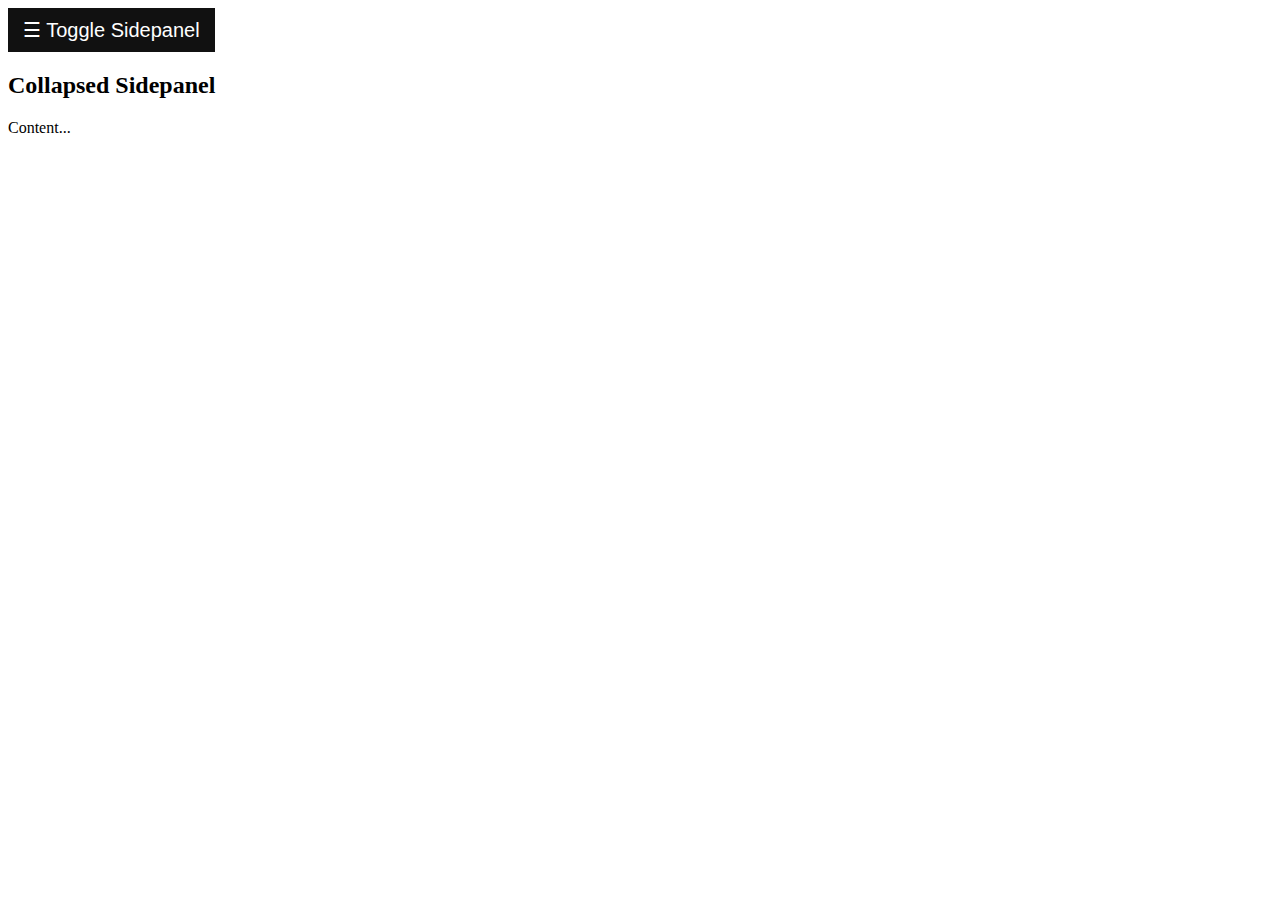
<file: GR.html>
<!DOCTYPE html>

<html lang="en">
	<head>
		<meta name="viewport" content="width=device-width, initial-scale=1.0">

		<title>GraphTool</title>
		<meta name="description" content="Basic template">
		<meta name="author" content="Autore sicuramente">

		<link rel="stylesheet" href="GR.css">
	</head>

	<body>
		<div id="mySidepanel" class="sidepanel">
			<a href="javascript:void(0)" class="closebtn" onclick="closeNav()">&times;</a>
			<a href="#">Structure</a>
			<a href="#">Apparence</a>
			<a href="#">Distribution</a>
			<a href="#">Exploration</a>
		</div>

		<button class="openbtn" onclick="openNav()">&#9776; Toggle Sidepanel</button>
		<h2>Collapsed Sidepanel</h2>
		<p>Content...</p>

		<script src="GR.js"></script>
	</body>
</html>
</file>
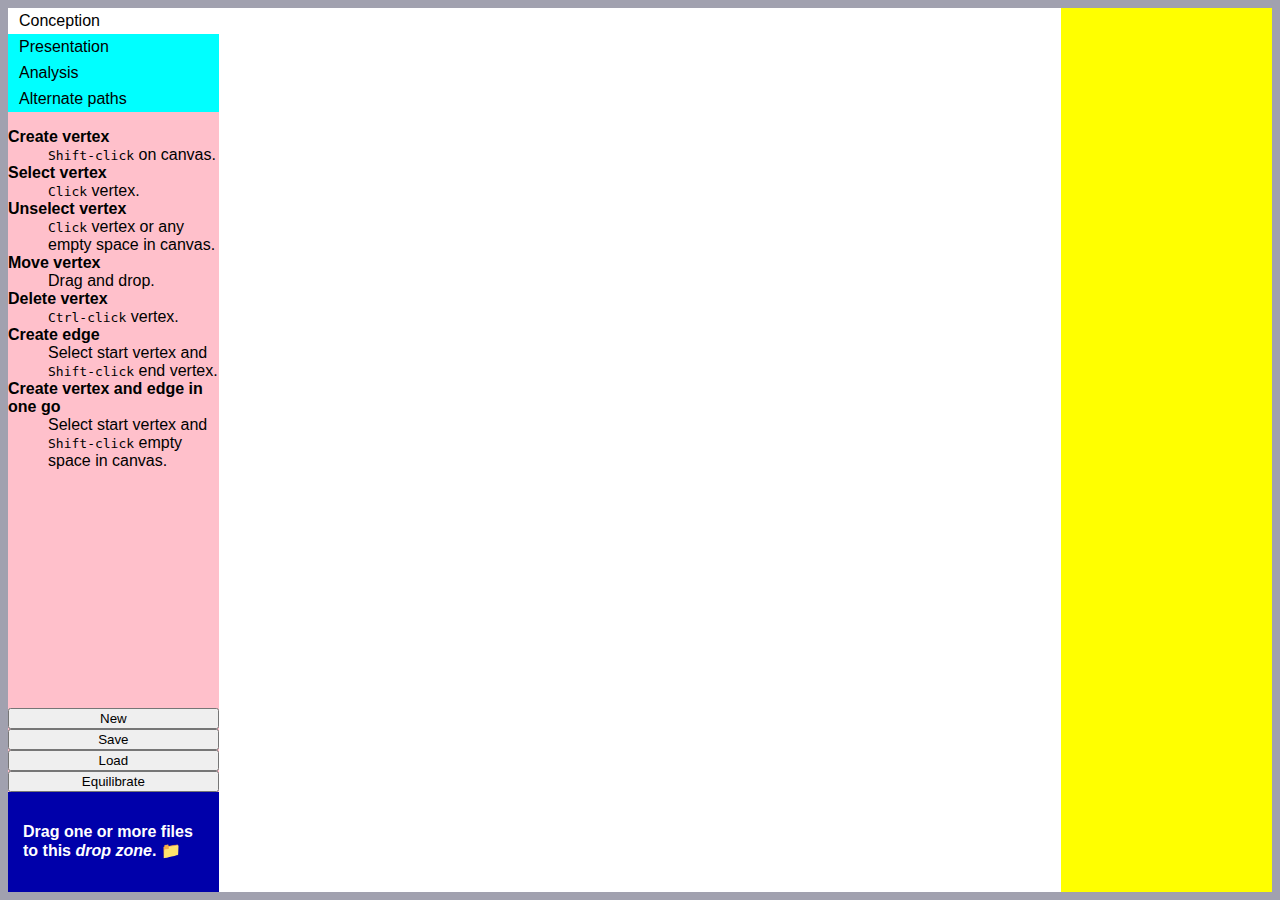
<file: graphes.html>
<!-- A FAIRE EN PREMIER LIEU :
 - intégrer les textes d'aide dans la HTML (divs dédiés)
 - séparer l'action (eg. déplacer un sommet, disponible dans plusieurs modes) des handlers
-->

<html>

	<head>
		<style type="text/css">
			
			
			.hint {
				font-family: monospace;
				color: #AAAAAA;
				user-select:none;
			}
			
			body {
				background: #A1A1AF;
				font-family: Calibri, Roboto, Ubuntu, "Deja Vu Sans", "Lucida Sans Unicode", "Lucida Grande", sans-serif;
				height: auto;
			}
			
			dt {
				font-weight: bold;
			}
			
			#command_frame {
				background-color: pink;
				width: 25%;
			}
			
			#data-panel {
				background-color: yellow;
				width: 25%;
			}
			
			#modes_frame {
				background-color: pink;
				width: 100%;
			}
			
			#hint {
				
			}
			
			#main {
				background-color: cyan;
				height: 100%;
			}
			
			#svg-viewport {
				background-color: white;
			}
			
			#buttons {
				display: flex;
				flex-direction: column;
				align-items: flex-middle;
			}
			
			#buttons > button {
				width: 100%;
			}
			
			#hint {
				height: 100%;
			}
			
			.h-flex {
				display: flex;
				flex-direction: row;
				align-items: flex-middle;
			}

			.h-flex > * {
			}

			.v-container {
			}

			.v-container > * {
				width: 100%;
			}

			.v-flex {
				display: flex;
				flex-direction: column;
			}

			.v-flex > * {
				width: 100%;
			}
			
			/* Mode buttons */
			
			.command-button {
				width: 100%;
			}
			
			.command-button input[type="radio"] {
				display: none;
			}

			.command-button label {
				display: inline-block;
				background-color: cyan;
				padding: 4px 11px;
				font-family: Arial;
				font-size: 16px;
				cursor: pointer;
				width: 100%;
			}

			.command-button input[type="radio"]:checked+label {
				background-color: #fff;
			}
			
			
			.editable {
				stroke: #00000022;
				stroke-width: 10pt;
				transition: stroke .5s;
			}
			
			.edge {
				stroke: black;
				stroke-width: 1pt;
				transition: stroke .5s;
			}
			
			.editable:hover {
				stroke: #00000044;
			}
			
			.edge:hover {
				stroke: orange;
			}
			
			.vertex {
				fill: #BB5555;
				stroke: black;
				transition: fill .5s;
			}
			
			.vertex:hover {
				fill: #FF9999;
			}
			
			.vertex.selected {
				fill: #11DD11;
			}
			
			.vertex.selected:hover {
				fill: #33FF33;
			}
			
			.invisible {
				pointer-events: none;
				visibility: hidden;
			}
			
			
			#drop_zone {
				box-sizing: border-box;
				padding: 10px;
				font-weight: bold;
				border: 5px solid #0000AA;
				background-color: #0000AA;
				color: white;
				width: 100%;
				height: 100px;
			}
			
			#drop_zone:drop {
				border: 5px dashed #0000AA;
				background-color: white;
				color: #0000AA;
			}
		</style>
	</head>
	
	<body>
		<div id="main" class="h-flex">
			<div id="command_frame" class="v-flex" >
				<div id="modes_frame" class="v-flex">

					<div  class="command-button">
					  <input type="radio" id="mode0" name="drone" value="0" onchange="setMode(0)"
							 checked>
					  <label for="mode0">Conception</label>
					</div>

					<div class="command-button">
					  <input type="radio" id="mode1" name="drone" value="1" onchange="setMode(1)">
					  <label for="mode1">Presentation</label>
					</div>

					<div class="command-button">
					  <input type="radio" id="mode2" name="drone" value="2" onchange="setMode(2)">
					  <label for="mode2">Analysis</label>
					</div>

					<div class="command-button">
					  <input type="radio" id="mode3" name="drone" value="3" onchange="setMode(3)">
					  <label for="mode3">Alternate paths</label>
					</div>
				</div>
				<div id="hint">
					<div id="conception-hint">
						<dl> 
							<dt>Create vertex</dt> 
							<dd><code>Shift-click</code> on canvas.</dd> 
							<dt>Select vertex</dt> 
							<dd><code>Click</code> vertex.</dd> 
							<dt>Unselect vertex</dt> 
							<dd><code>Click</code> vertex or any empty space in canvas.</dd> 
							<dt>Move vertex</dt> 
							<dd>Drag and drop.</dd> 
							<dt>Delete vertex</dt> 
							<dd><code>Ctrl-click</code> vertex.</dd> 
							<dt>Create edge</dt> 
							<dd>Select start vertex and <code>Shift-click</code> end vertex.</dd> 
							<dt>Create vertex and edge in one go</dt> 
							<dd>Select start vertex and <code>Shift-click</code> empty space in canvas.</dd> 
						</dl>
					</div>
					<div id="presentation-hint">
						<dl> 
							<dt>Move vertex</dt> 
							<dd>Drag and drop.</dd> 
							<dt>Open edge menu</dt> 
							<dd>Right <code>click</code> on edge.</dd> 
						</dl>
					</div>
					<div id="analysis-hint">
						
					</div>
					<div id="alternate-path-hint">
						
					</div>
				</div>
				<div id="buttons">
					<button onclick="newGraph();">New</button>
					<button onclick="jsonify();">Save</button>
					<button>Load</button>
					<button onclick="equilibrate()">Equilibrate</button>
			
					
					
					
					<div id="drop_zone" ondrop="dropHandler(event);" ondragover="dragOverHandler(event);">
					  <p>Drag one or more files to this <i>drop zone</i>. 📁</p>
					</div>
						
				</div>
			</div>
			<svg xmlns="http://www.w3.org/2000/svg" id="svg-viewport" width="100%" height="100%">
				<g id="edge-context-menu">
					<rect width="100" height="50" fill="blue" />
					<circle cx="30" cy="30" r="20" fill="red" />
				</g>
			</svg>
			<div id="data-panel">
			</div>
		</div>
	</body>
	
	<script>
		console.log("Starting...");
		
	
		/* 
		-------------------------------------------------------------------
		 Eléménts HTML importants
		------------------------------------------------------------------- 
		*/
	
		const conceptionHint = document.getElementById("conception-hint");
		const presentationHint = document.getElementById("presentation-hint");
		const analysisHint = document.getElementById("analysis-hint");
		const alternatePathHint = document.getElementById("alternate-path-hint");
		const commandFrame = document.getElementById("command_frame");
		
		const edgeContextMenu = document.getElementById("edge-context-menu");
		
		function hideHTMLElement(target){
			target.style.display = "none"
		}
		
		function showHTMLElement(target){
			target.style.display = "block"
		}
		
		hideHTMLElement(conceptionHint);
		hideHTMLElement(presentationHint);
		hideHTMLElement(analysisHint);
		hideHTMLElement(alternatePathHint);
		
		function hideContextMenu() {
			edgeContextMenu.style.visibility = "hidden";
			console.log("Hide context menu.");
		}
		
		function showContextMenu() {
			edgeContextMenu.style.visibility = "visible";
			console.log("Show context menu.");
		}
		
		hideContextMenu();
		
		/* 
		-------------------------------------------------------------------
		 Gestion des modes
		-------------------------------------------------------------------
			* 0 conception : structure du graphe et de la carte
				shift-clic fond : crée sommet
				click sommet : sélect
				glisser-déposer : déplace
				ctrl-click : efface
				
			* 1 présentation : 
				allure et parmètres des arêtes (droite, circulaire, spline)
				
				- à terme, possibilité d'aligner sur une grille
				- à terme, forme de l'arête :
						* droite
						* arc de cercle (centre rayon)
						* arc de cercle (tangentes)
						* bézier carrée
				- à terme, alignement de certaines arêtes sur d'autres
				- à terme, la possibilité de déplacer les sommets
				
				
			* 2 analyse : outils d'analyse classique (taille, ordre, etc...)
			
			* 3 chemins alternés
		
		-------------------------------------------------------------------
		*/
		var mode = 0;
	
		function setMode(newMode) {
			console.log("Changing mode from " + mode + " to " + newMode);
			
			
			if (mode==0) {
				// on quitte le mode création
				
				hideHTMLElement(conceptionHint);
				
				for (var vertex of vertices.values()) {
					makeVertexUnAlterable(vertex);
				}		
				for (var edge of edges.values()) {
					makeEdgeUnAlterable(edge);
				}
				viewport.removeEventListener('mousemove', conceptionOnMove);
				viewport.removeEventListener('click', conceptionOnClick); 	

			} else if (mode==1) {
				// on quitte le mode présentation
				
				hideHTMLElement(presentationHint);
				
				for (vertex of vertices.values()) {
					makeVertexUnMovable(vertex);
				}	
				for (var edge of edges.values()) {
					makeEdgeUnModifiable(edge);
				}
				viewport.removeEventListener('mousemove', presentationOnMove);
				viewport.removeEventListener('click', presentationOnClick); 	
			}			
			
			mode = newMode;
			
			if (mode==0) {
				// on entre en mode création
				
				showHTMLElement(conceptionHint);
				
				for (vertex of vertices.values()) {
					makeVertexAlterable(vertex);
				}	
				for (var edge of edges.values()) {
					makeEdgeAlterable(edge);
				}
							
				viewport.addEventListener('mousemove', conceptionOnMove);
				viewport.addEventListener('click', conceptionOnClick);
			} else if (mode==1) {
				// on entre en mode présentation
				
				showHTMLElement(presentationHint);
				
				for (vertex of vertices.values()) {
					makeVertexMovable(vertex);
				}	
				for (var edge of edges.values()) {
					makeEdgeModifiable(edge);
				viewport.addEventListener('mousemove', presentationOnMove);
				viewport.addEventListener('click', presentationOnClick);
				}
			}
		}
	
		/*
		-------------------------------------------------------------------
		 Données du graphe
		-------------------------------------------------------------------
		*/
		
		/* 
		**Indexes** : tout sommet et toute arête est indexé à la 
		création. Cet index est associé aux éléments SVG et permet la
		gestion des événements de souris.
		*/
		
		var vertexCount = 0;
		var edgeCount = 0;
		
		// Map des sommets et arêtes
		// Les clés sont les indices, ces maps servent à retrouver les 
		// sommets et arêtes concernées par une interaction à la souris
		const vertices = new Map();
		const edges = new Map();

		// Map de maps : arêtes par sommet et voisin
		// les clés et valeurs sont les objets
		const relations = new Map();
		
		// Routines pour retrouver les objets sommet et arête associés à
		// des événements de souris.
		function eventVertex(event) {
			return vertices.get(Number(event.target.getAttribute("index")));
		}
		
		function eventEdge(event) {
			return edges.get(Number(event.target.getAttribute("index")));
		}
	
		/*
		-------------------------------------------------------------------
		 Gestion du SVG
		-------------------------------------------------------------------
		*/
		
		
		// Variables utiles
		const viewport = document.getElementById("svg-viewport");
		const svgNS = viewport.namespaceURI;
		
		// Parmètres graphiques
		const vertexRadius = 4;
		const edgeThickness = 4;
		
		/*
		-------------------------------------------------------------------
		Gestion du déplacement d'un sommet.
		
		Le mouvement est déclanché par un clic sur le sommet, mais 
		l'événement de déplacement est intercepté au niveau de l'image SVG, 
		afin d'éviter des décrochements lorsque la souris quitte le sommet 
		trop vite.
		-------------------------------------------------------------------
		*/
		
		// Mémorisation de l'élément à déplacer
		var draggedVertex = false;

		// Calcul des coordonnées SVG de l'événement souris
		function getMousePosition(event) {
			var CTM = viewport.getScreenCTM();
			return {
				x: (event.clientX - CTM.e) / CTM.a,
				y: (event.clientY - CTM.f) / CTM.d
			};
		}
		
		// Déclenchement du déplacement lors d'un clic sur un sommet.
		function startDrag(event) {
			draggedVertex = eventVertex(event);
		}
		
		// Déplacement de la souris dans la fenêtre SVG
		function conceptionOnMove(event) {
			// Si un sommet a été fini comme en déplacement...
				event.preventDefault();
			if (draggedVertex) {
			
				// [TODO] : utilité ? 
				
				var coord = getMousePosition(event);
				draggedVertex.moveTo(coord.x, coord.y);
				/*
				// pas pratique
				if (selectedVertex) {
					selectedVertex.deselect();
				}*/
				selectionBlocked = true;
				//selectedVertex = "blocked";
			}
		}
		
		function presentationOnMove(event) {
			conceptionOnMove(event)
		}
		
		/* 
		-------------------------------------------------------------------
		 Sélection de sommets
		-------------------------------------------------------------------
		*/
		
		// référence vers un sommet sélectionné
		var selectedVertex = null;
		
		// lors du déplacement, les sélections sont bloquées
		var selectionBlocked = false;
		
		// lors de l'affichage du menu contextuel d'une arête, le reste est bloqué
		var contextMenuShown = false;

		function selectVertex(vertex, shiftKey=false) {
			
			if (selectionBlocked) {
				selectionBlocked = false;
			} else {
				if (selectedVertex) {			
					if (selectedVertex == vertex) {
						// clic sur sommet sélectionné : on désélectionne
						vertex.deselect();
					} else {
						if (shiftKey) {
							if (!(relations.get(selectedVertex).has(vertex))) {
								createEdge(selectedVertex, vertex);
							}
						}
						selectedVertex.deselect();
						vertex.select();
					} 
				} else {
					viewport.appendChild(vertex.svg);
					vertex.select();
				};
			}
		}

		function createEdge(start, end) {
			new Edge(start, end);
		}

		function vertexConceptionClickHandler(event) {
			event.preventDefault();
			event.stopPropagation();
			var vertex = eventVertex(event);
			
			//if (!(draggedVertex)) {
				if (event.ctrlKey) {
				
					eraseVertex(vertex);
				} else {
				
					selectVertex(vertex, event.shiftKey);
				}
			//}
		}


		function edgeClickHandler(event) {
			event.preventDefault();
			event.stopPropagation();
			
			var edge = eventEdge(event);
			if (event.ctrlKey) {
				eraseEdge(edge);
			} else
			if (event.shiftKey) {
				// Calcul du plus proche point de l'arête
				coords = getMousePosition(event)
				var point = edge.getProjection(coords);
				console.log(edge.start, edge.end, point);
				
				vertex = new Vertex(point.x, point.y);
				
				new Edge(vertex, edge.start);
				new Edge(vertex, edge.end);
				
				
				if (selectedVertex) {
					new Edge(vertex, selectedVertex);
				}
				
				eraseEdge(edge);
				vertex.select();
			}
		}
		

		function edgeRightClickHandler(event) {
			console.log("Right click on edge.");
			event.preventDefault();
			event.stopPropagation();
			
			if (contextMenuShown) {
				hideContextMenu();
				contextMenuShown = false;
			} else {
				showContextMenu();
				contextMenuShown = true;
			}
			
			var edge = eventEdge(event);
			
			showContextMenu(edge);
		}
		
		function eraseEdge(edge) {
			if (selectedVertex) {
				selectedVertex.deselect();
			}
			edge.linear.svg.remove();
			edge.linear.editable.remove();
			relations.get(edge.start).delete(edge.end);
			relations.get(edge.end).delete(edge.start);
			edges.delete(edge.index);
		}

		function endDrag(event) {
			draggedVertex = false;
		}
			
		function makeVertexAlterable(vertex) {
			vertex.svg.addEventListener('mousedown', startDrag);
			vertex.svg.addEventListener('mouseup', endDrag);
			vertex.svg.addEventListener('click', vertexConceptionClickHandler);
	
		}
			
		function makeVertexMovable(vertex) {
			vertex.svg.addEventListener('mousedown', startDrag);
			vertex.svg.addEventListener('mouseup', endDrag);
	
		}
		
		function makeVertexUnAlterable(vertex) {
			vertex.svg.removeEventListener('mousedown', startDrag);
			vertex.svg.removeEventListener('mouseup', endDrag);
			vertex.svg.removeEventListener('click', vertexConceptionClickHandler);
		}
		
		function makeVertexUnMovable(vertex) {
			vertex.svg.removeEventListener('mousedown', startDrag);
			vertex.svg.removeEventListener('mouseup', endDrag);
		}
		
		function makeEdgeAlterable(edge) {
			edge.linear.svg.addEventListener('click', edgeClickHandler);
			edge.linear.editable.addEventListener('click', edgeClickHandler);
			edge.linear.editable.classList.remove("invisible");
		}
		
		function makeEdgeUnAlterable(edge) {
			edge.linear.svg.removeEventListener('click', edgeClickHandler);
			edge.linear.editable.removeEventListener('click', edgeClickHandler);
			edge.linear.editable.classList.add("invisible");
		}
		
		
		function makeEdgeModifiable(edge) {
			edge.linear.svg.addEventListener('contextmenu', edgeRightClickHandler);
			edge.linear.editable.addEventListener('right-click', edgeRightClickHandler);
			edge.linear.editable.classList.remove("invisible");
		}
		
		function makeEdgeUnModifiable(edge) {
			edge.linear.svg.removeEventListener('contextmenu', edgeRightClickHandler);
			edge.linear.editable.removeEventListener('contextmenu', edgeRightClickHandler);
			edge.linear.editable.classList.add("invisible");
		}
		
		
		function conceptionOnClick(event)
		{
			event.preventDefault();
			event.stopPropagation();
			
			if (event.shiftKey) {
				coords = getMousePosition(event)
				vertex = new Vertex(coords.x, coords.y, 0);
				if (selectedVertex) {
					new Edge(selectedVertex, vertex);
					selectedVertex.deselect();
					vertex.select();
				}
			} else {
				if (selectedVertex) {
					selectedVertex.deselect();
				}
			}
		}
		
		
		function presentationOnClick(event)
		{
			event.preventDefault();
			event.stopPropagation();
						
			if (selectedVertex) {
				selectedVertex.deselect();
			}
			
		}
		
		
		/* 
		-------------------------------------------------------------------
		 Structures de données et routines
		-------------------------------------------------------------------
		*/
		
		
		// 
		class Vertex {
			constructor(x, y){
				this.x = x;
				this.y = y;
				this.index = ++vertexCount;
				
				vertices.set(this.index, this);
				relations.set(this, new Map());
				
				this.svg = document.createElementNS(svgNS,'circle');
				this.svg.setAttributeNS(null, 'cx', x);
				this.svg.setAttributeNS(null, 'cy', y);
				this.svg.setAttributeNS(null, 'r', 2*vertexRadius);
				this.svg.setAttribute('class', 'vertex');
				this.svg.setAttribute('index', this.index);
				
				viewport.appendChild(this.svg);
				// non, dépend du mode, doit être appelé dans setMode
				makeVertexAlterable(this);
				//this.select();
			}
			
			
			moveTo(x, y) {
				this.x = x;
				this.y = y;
				this.svg.setAttributeNS(null, 'cx', x);
				this.svg.setAttributeNS(null, 'cy', y);
				
				for (var edge of relations.get(this).values()) {
					edge.redraw();
				}
			}
			
			
			move(delta) {
				this.x += delta.x;
				this.y += delta.y;
				this.svg.setAttributeNS(null, 'cx', this.x);
				this.svg.setAttributeNS(null, 'cy', this.y);
				
				for (var edge of relations.get(this).values()) {
					edge.redraw();
				}
			}
			
			
			select() {
				if (selectedVertex) {
					selectedVertex.deselect();
				}
				this.svg.classList.add("selected");
				selectedVertex = this;
			}
			
			deselect() {
				this.svg.classList.remove("selected");
				selectedVertex = null;
			}
		}
			
		
		//
		function eraseVertex(vertex) {
			// annule une éventuelle sélection
			if (selectedVertex) {
				selectedVertex.deselect();
			}
				
			// efface toutes les arêtes vers tous les voisins
			for (var n of relations.get(vertex).keys()) {
				console.log(n);
				console.log(relations.get(n));
				console.log(relations.get(vertex));
				edge = relations.get(vertex).get(n);
				relations.get(n).delete(vertex);
				eraseEdge(edge);
			}
			
			relations.delete(vertex);
			
			// supprime de la liste des sommets
			vertices.delete(vertex.index);
			
			// supprime la pastille
			vertex.svg.remove();
		}
		

		class Edge {
			constructor(start, end){
				this.start = start;
				this.end = end;
				this.index = ++edgeCount;
				
				edges.set(this.index, this);
				
				this.linear = new LinearEdge(this, start, end, false);
				this.circular = null;
				this.cBezier = null;
				this.qBezier = null;
				
				
				makeEdgeAlterable(this);
				
				viewport.appendChild(this.start.svg);
				viewport.appendChild(this.end.svg);
				
				relations.get(start).set(end, this);
				relations.get(end).set(start, this);
				
			}
			
			redraw () {
				this.linear.redraw();
				//this.circular.redraw();
				//this.qBezier.redraw();
				//this.cBezier.redraw();
			}
			
			getProjection(coords) {
				var vx = this.end.x - this.start.x;
				var vy = this.end.y - this.start.y;
				var wx = coords.x - this.start.x;
				var wy = coords.y - this.start.y;
				
				var s = (vx*wx + vy*wy)/(vx*vx+vy*vy);
				
				return {
					x: this.start.x + s*vx,
					y: this.start.y + s*vy
				}
			}
			
			
		}
		
		class LinearEdge {
			constructor(parent, start, end) {
				this.parent = parent;
				this.start = start;
				this.end = end;
				this.editable = document.createElementNS(svgNS,'line');
				this.editable.setAttribute('class', 'editable');
				this.editable.setAttribute('index', parent.index);
				this.svg = document.createElementNS(svgNS,'line');
				this.svg.setAttribute('class', 'edge');
				this.svg.setAttribute('index', parent.index);
				this.redraw();
				viewport.appendChild(this.editable);
				viewport.appendChild(this.svg);
			}
			
			redraw() {
				
				this.editable.setAttributeNS(null, 'x1', this.start.x);
				this.editable.setAttributeNS(null, 'y1', this.start.y);
				this.editable.setAttributeNS(null, 'x2', this.end.x);
				this.editable.setAttributeNS(null, 'y2', this.end.y);
				
				this.svg.setAttributeNS(null, 'x1', this.start.x);
				this.svg.setAttributeNS(null, 'y1', this.start.y);
				this.svg.setAttributeNS(null, 'x2', this.end.x);
				this.svg.setAttributeNS(null, 'y2', this.end.y);
			}
		}
		
		setMode(0);
		
		
		function equilibrate() {
			
			const c1 = 0.0001;
			const c2 = 50;
			const c3 = 1;
			const c4 = 100;
			const M = 500;
			
			var deltas = new Map();
			var f = 0;
			
			for (i=0; i<M; i++) {
			
				for (a of vertices.values()) {
					var deltaX = 0;
					var deltaY = 0;
					var aRelations = relations.get(a);
					for (b of vertices.values()) {
						if (a != b) {
							vectorX = a.x - b.x;
							vectorY = a.y - b.y;
							var d = Math.sqrt(vectorX*vectorX + vectorY*vectorY);
							if (aRelations.has(b)) {
								f = -c1 * Math.log(d/c2);
							} else
							if (d < c4) {
								f = c3 / (d*d);
							}
							deltaX += f*vectorX/d;
							deltaY += f*vectorY/d;
						}
					}
					deltas.set(a, {x:deltaX, y:deltaY});
				}
				
				for (var [a, delta] of deltas) {
					a.move(delta);
				}
			}
			
		}
		
		
		
		
		
		
		
		
		
		
		
		
		
		
		
		
		
		
		
		
		function jsonify()
		{
		
			var tempVertexCount = 0;
		
			json = {
				vertices: [],
				edges: []
			}
			
			var vertexTranslationTable = new Map();
			for (var i=0; i<=vertexCount; i++) {
				if (vertices.has(i)) {
					console.log(i);
					vertex = vertices.get(i);
					vertexTranslationTable.set(vertex, ++tempVertexCount);
					jsonVertex = {
						x: vertex.x,
						y: vertex.y
					};
					json.vertices.push(jsonVertex);
				}
			}
			for (var i=0; i<=edgeCount; i++) {
				if (edges.has(i)) {
					edge = edges.get(i);
					jsonEdge = {
						start: vertexTranslationTable.get(edge.start),
						end: vertexTranslationTable.get(edge.end)
					};
					json.edges.push(jsonEdge);
				}
			}
			console.log(JSON.stringify(json, null, 4));


			// Lancer le téléchargement
			// https://stackoverflow.com/a/20194533

			
			var a = window.document.createElement('a');
			
			a.href = window.URL.createObjectURL(new Blob([JSON.stringify(json, null, 4)], {type: 'text/csv'}));
			
			a.download = 'graph.json';

			// Append anchor to body.
			document.body.appendChild(a);
			a.click();

			// Remove anchor from body
			document.body.removeChild(a);
			
		}
		
		
		
		
		
		
		
		
		
		
		
		
		
		
		
		// https://stackoverflow.com/questions/3665115/how-to-create-a-file-in-memory-for-user-to-download-but-not-through-server
		function download(filename, text) {
			var element = document.createElement('a');
			element.setAttribute('href', 'data:text/plain;charset=utf-8,' + encodeURIComponent(text));
			element.setAttribute('download', filename);

			element.style.display = 'none';
			document.body.appendChild(element);

			element.click();

			document.body.removeChild(element);
		}
			
			
			
			
		function dropHandler(ev) {
			console.log("File(s) dropped");

			// Prevent default behavior (Prevent file from being opened)
			ev.preventDefault();

			if (ev.dataTransfer.items) {
				// Use DataTransferItemList interface to access the file(s)
				[...ev.dataTransfer.items].forEach((item, i) => {
					// If dropped items aren't files, reject them
					if (item.kind === "file") {
						const file = item.getAsFile();
						importSaveFile(file);
					}
				});
			} else {
				// Use DataTransfer interface to access the file(s)
				[...ev.dataTransfer.files].forEach(
				(file, i) => 
					{
						importSaveFile(file);
					}
				);
			}
		}


		function dragOverHandler(ev) {
			console.log("File(s) in drop zone");

			// Prevent default behavior (Prevent file from being opened)
			ev.preventDefault();
		}


		/**
		 * Import a graph from a json file.
		 */
		function importSaveFile(file) {

			var reader = new FileReader();
			reader.onload = function(event) {
				newGraph();
				console.log(event.target.result);
				data = JSON.parse(event.target.result);
				for (var vertex of data.vertices) {
					new Vertex(vertex.x, vertex.y);
				}
				for (var edge of data.edges) {
					var start = vertices.get(edge.start);
					var end = vertices.get(edge.end);
					new Edge(start, end);
				}
			}
			reader.readAsText(file);
		}

		/**
		 * Create new (empty) graph.
		 */
		function newGraph() {
			for (var vertex of vertices.values()) {
				eraseVertex(vertex);
			}
			vertexCount = 0;
			edgeCount = 0;
		}
	</script>
</html>
</file>
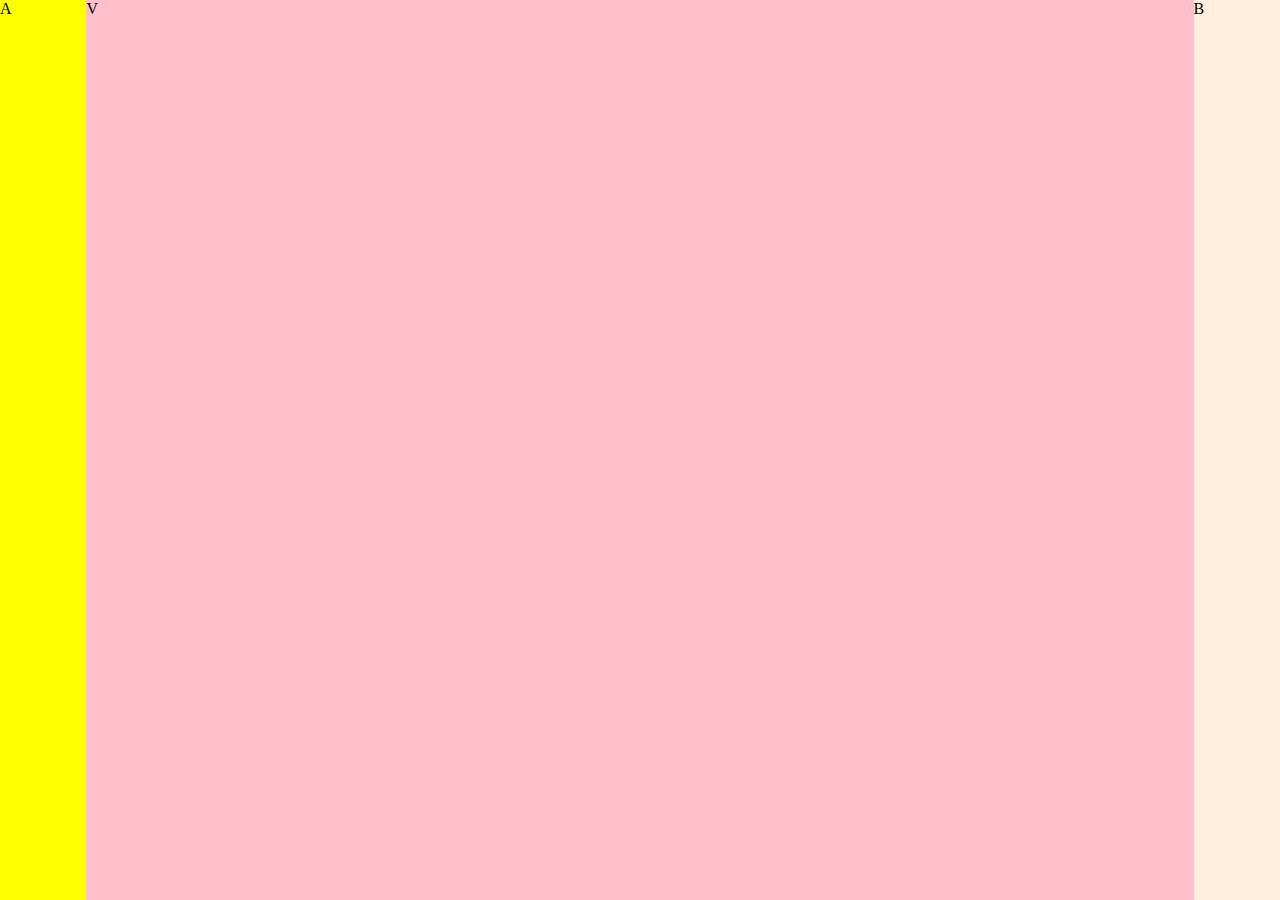
<file: index2.html>
<!DOCTYPE html>
<html>
  <head>
      <meta charset="utf-8" />
      <meta name="viewport" content="width=device-width,initial-scale=1" />
      <title>🦜 Polyglot - Piratical PyScript</title>
      <link rel="stylesheet" href="https://pyscript.net/releases/2025.2.2/core.css">
      <script type="module" src="https://pyscript.net/releases/2025.2.2/core.js"></script>
      <link rel="stylesheet" href="assets/main.css">
  </head>
  <body>
		<div id="container">
			<div id="panel-A">A
			</div>
			<div id="viewport">V
			</div>
			<div id="panel-B">B
			</div>
		</div>

  </body>
</html>
</file>
<file: GR.css>
/* The sidepanel menu */
.sidepanel {
  /*height: 250px; /* Specify a height */
  width: 0; /* 0 width - change this with JavaScript */
  position: fixed; /* Stay in place */
  z-index: 1; /* Stay on top */
  top: 0;
  left: 0;
  background-color: #111; /* Black*/
  overflow-x: hidden; /* Disable horizontal scroll */
  /*padding-top: 60px; /* Place content 60px from the top */
  transition: 0.5s; /* 0.5 second transition effect to slide in the sidepanel */
}

/* The sidepanel links */
.sidepanel a {
  /*padding: 8px 8px 8px 32px; /* */
  /*text-decoration: none; /* */
  /*font-size: 25px; /* */
  /*color: #818181;  /* */
  display: block;
  transition: 0.3s;
}

/* When you mouse over the navigation links, change their color */
.sidepanel a:hover {
  background-color: #f1f1f1;
}

/* Position and style the close button (top right corner) */
.sidepanel .closebtn {
  position: absolute;
  top: 0;
  right: 25px;
  font-size: 36px;
  margin-left: 50px;
}

/* Style the button that is used to open the sidepanel */
.openbtn {
  font-size: 20px;
  cursor: pointer;
  background-color: #111;
  color: white;
  padding: 10px 15px;
  border: none;
}

.openbtn:hover {
  background-color: #444;
}
</file>
<file: assets/main.css>
#container {
	position: absolute;
	top: 0pt;
	bottom: 0pt; 
	left: 0pt; 
	right: 0pt;
	background: #DEF;
	display: flex;
	flex-flow: row nowrap;
	align_items: stretch;
	justify-content: space-between;
}

#panel-A {
	background: yellow;
	width: 100px;
}
	

#panel-B {
	background: #fed;
	width: 100px;
}

#viewport {
	background: pink;
 width: 100%;
}
</file>
